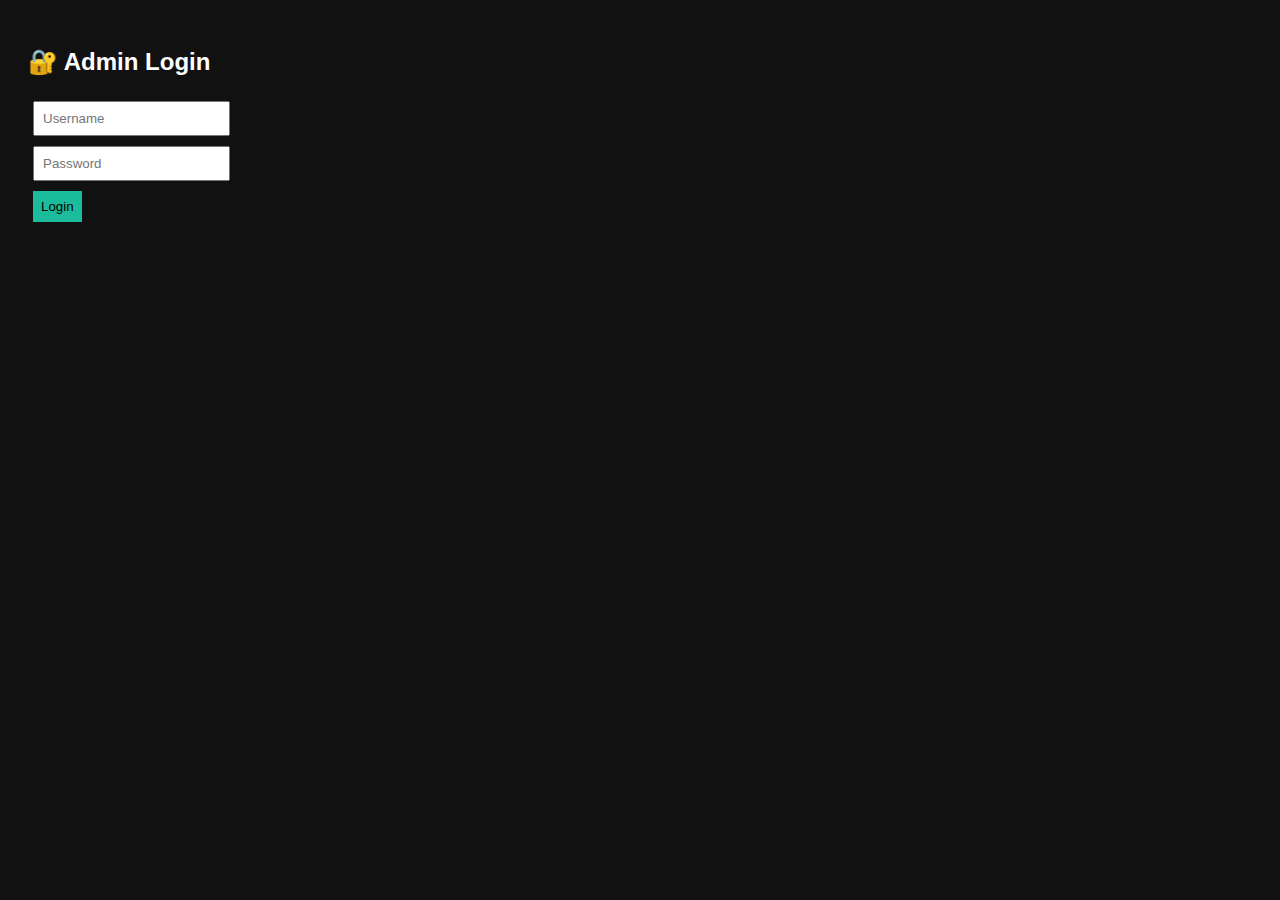
<file: admin/frontend/index.html>
<!DOCTYPE html>
<html>
<head>
  <title>Ludo Admin Login</title>
  <link rel="stylesheet" href="css/style.css">
</head>
<body>
  <h2>🔐 Admin Login</h2>

  <input id="username" placeholder="Username"><br>
  <input id="password" type="password" placeholder="Password"><br>
  <button onclick="login()">Login</button>

  <p id="msg"></p>

<script src="js/app.js"></script>
</body>
</html>
</file>
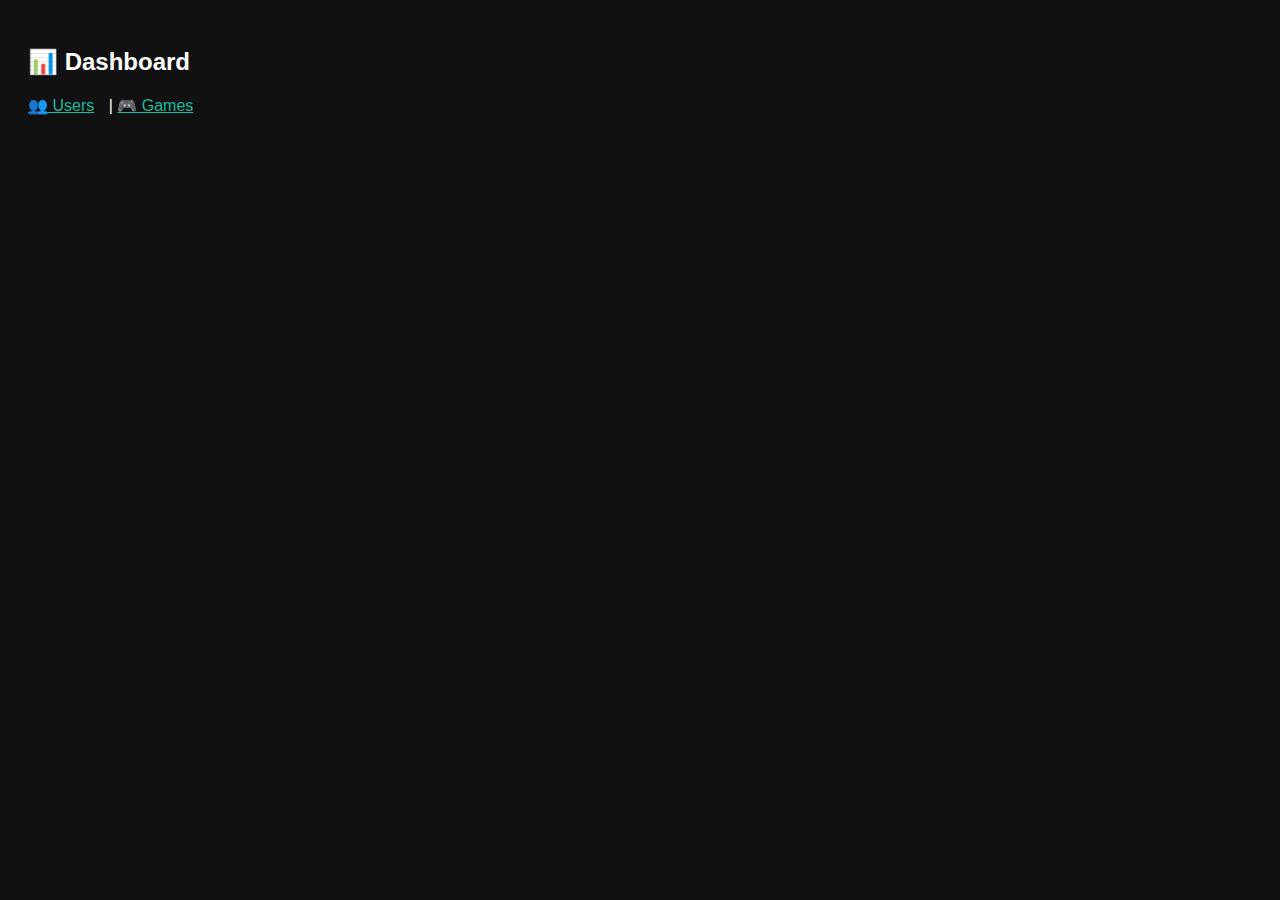
<file: admin/frontend/dashboard.html>
<!DOCTYPE html>
<html>
<head>
  <title>Admin Dashboard</title>
  <link rel="stylesheet" href="css/style.css">
</head>
<body>
<h2>📊 Dashboard</h2>

<div id="stats"></div>

<nav>
  <a href="users.html">👥 Users</a> |
  <a href="games.html">🎮 Games</a>
</nav>

<script src="js/app.js"></script>
<script>
loadDashboard();
</script>
</body>
</html>
</file>
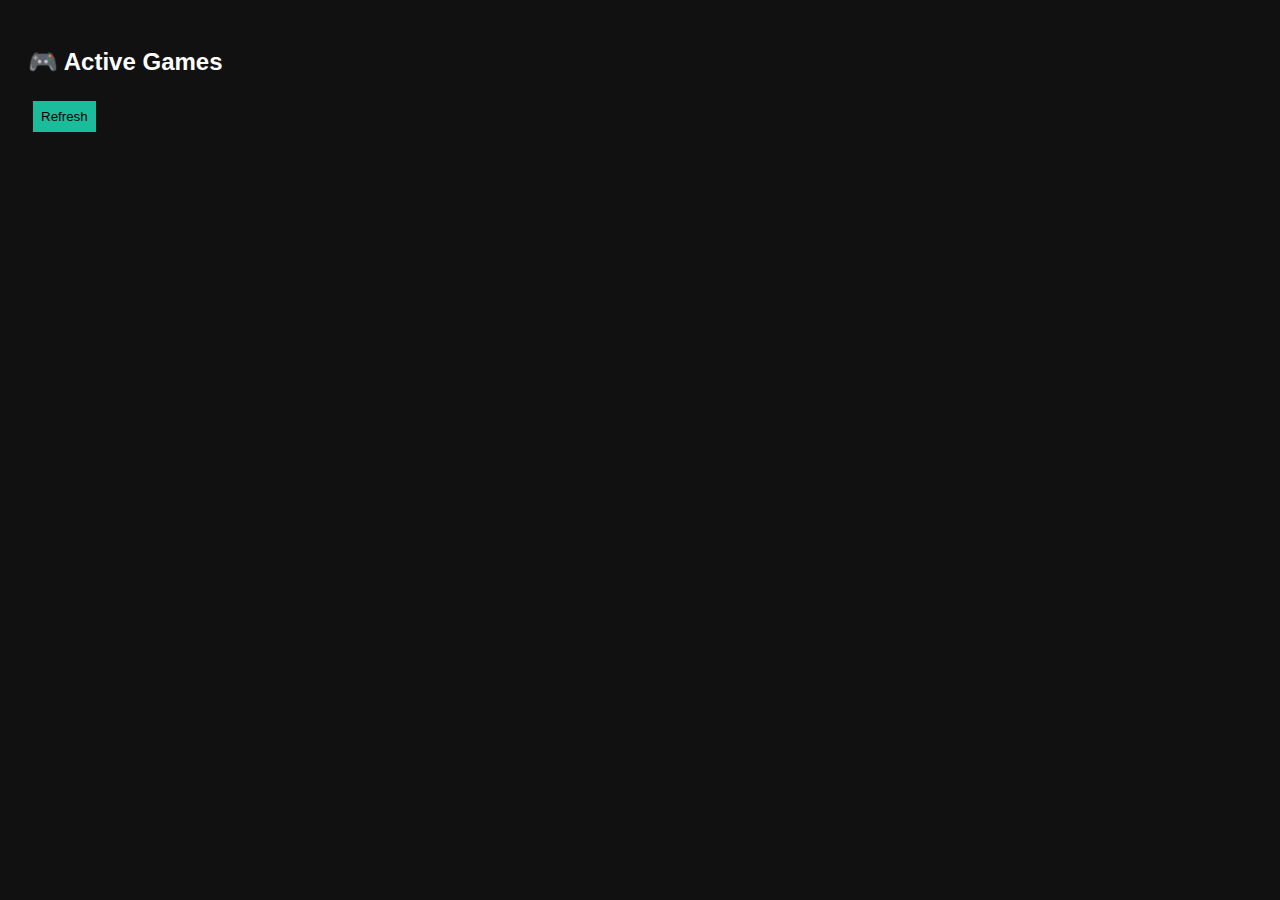
<file: admin/frontend/games.html>
<!DOCTYPE html>
<html>
<head>
  <title>Active Games</title>
  <link rel="stylesheet" href="css/style.css">
</head>
<body>
<h2>🎮 Active Games</h2>

<button onclick="loadGames()">Refresh</button>
<pre id="games"></pre>

<script src="js/app.js"></script>
</body>
</html>
</file>
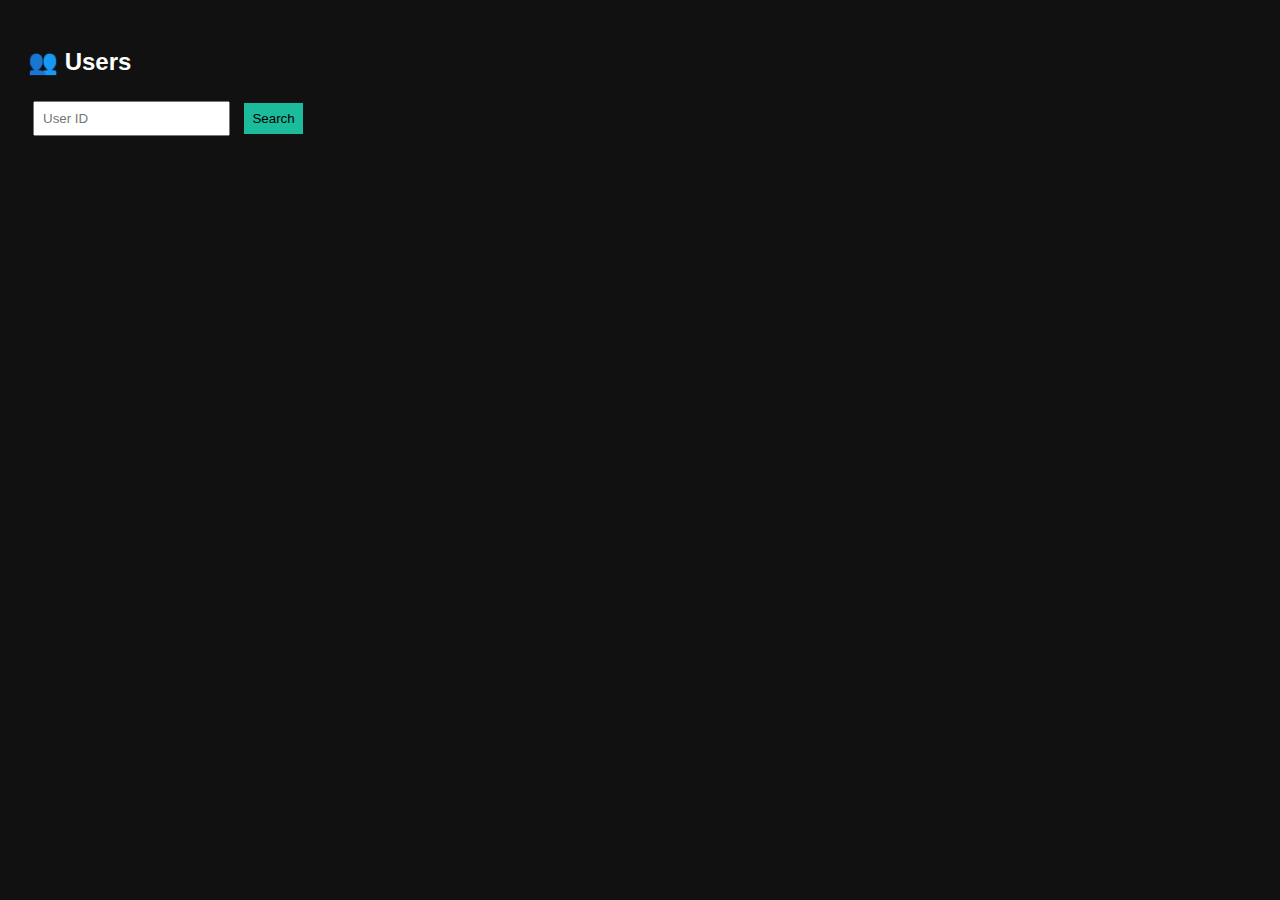
<file: admin/frontend/users.html>
<!DOCTYPE html>
<html>
<head>
  <title>User Management</title>
  <link rel="stylesheet" href="css/style.css">
</head>
<body>
<h2>👥 Users</h2>

<input id="uid" placeholder="User ID">
<button onclick="searchUser()">Search</button>

<pre id="users"></pre>

<script src="js/app.js"></script>
</body>
</html>
</file>
<file: admin/frontend/css/style.css>
body {
  font-family: Arial;
  background: #111;
  color: #fff;
  padding: 20px;
}

input, button {
  padding: 8px;
  margin: 5px;
}

button {
  cursor: pointer;
  background: #1abc9c;
  border: none;
  color: black;
}

a {
  color: #1abc9c;
  margin-right: 10px;
}
</file>
